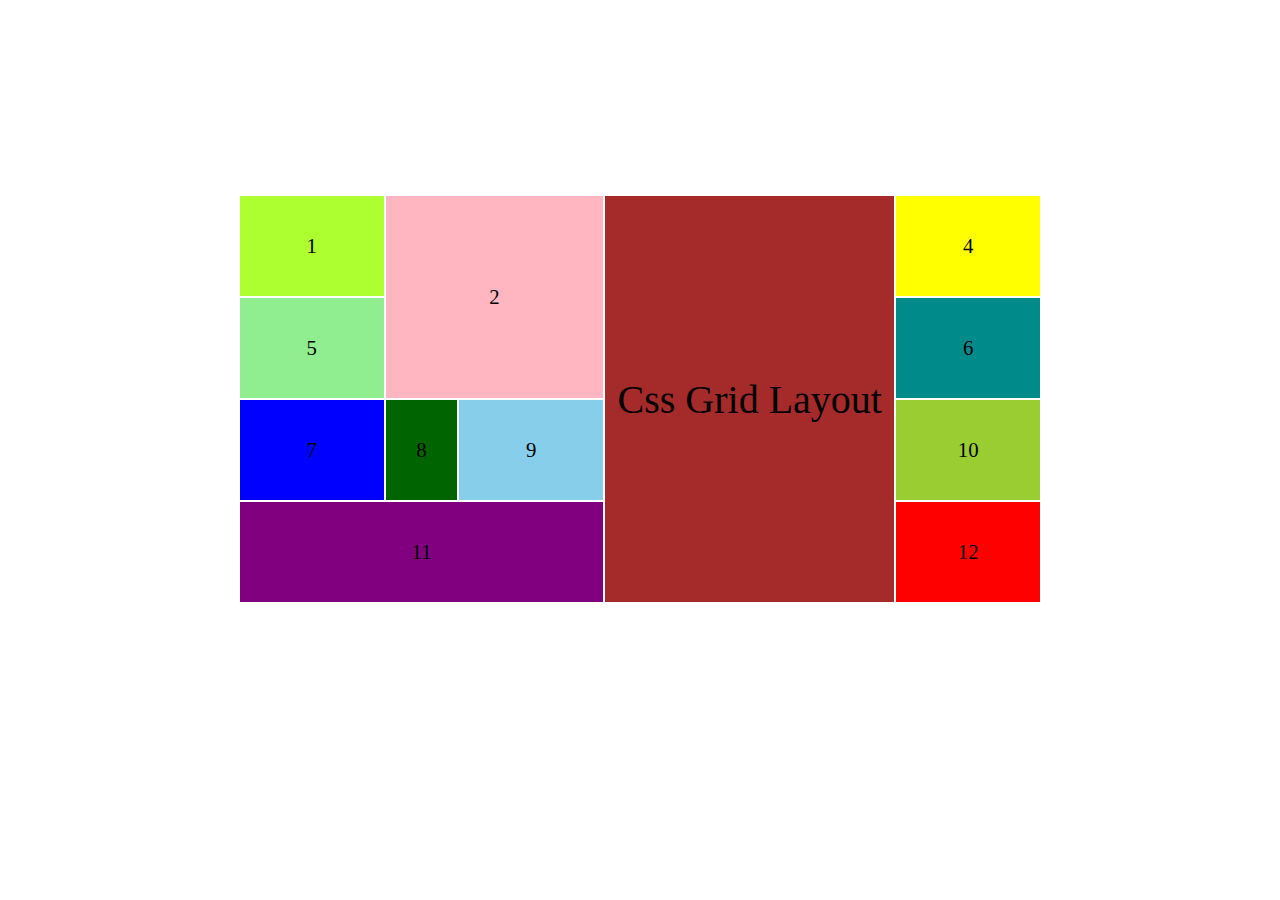
<file: index1.html>
<!DOCTYPE html>
<html lang="en">

<head>
    <meta charset="UTF-8">
    <meta name="viewport" content="width=device-width, initial-scale=1.0">
    <title>Document</title>
    <link rel="stylesheet" href="./styles 1.css">
</head>

<body>
    <div class="main-container">
        <div class="item1 item">1</div>
        <div class="item2 item">2</div>
        <div class="item3 item">Css Grid Layout</div>
        <div class="item4 item">4</div>
        <div class="item5 item">5</div>
        <div class="item6 item">6</div>
        <div class="item7 item">7</div>
        <div class="item8 item">8</div>
        <div class="item9 item">9</div>
        <div class="item10 item">10</div>
        <div class="item11 item">11</div>
        <div class="item12 item">12</div>
    </div>
</body>

</html>
</file>
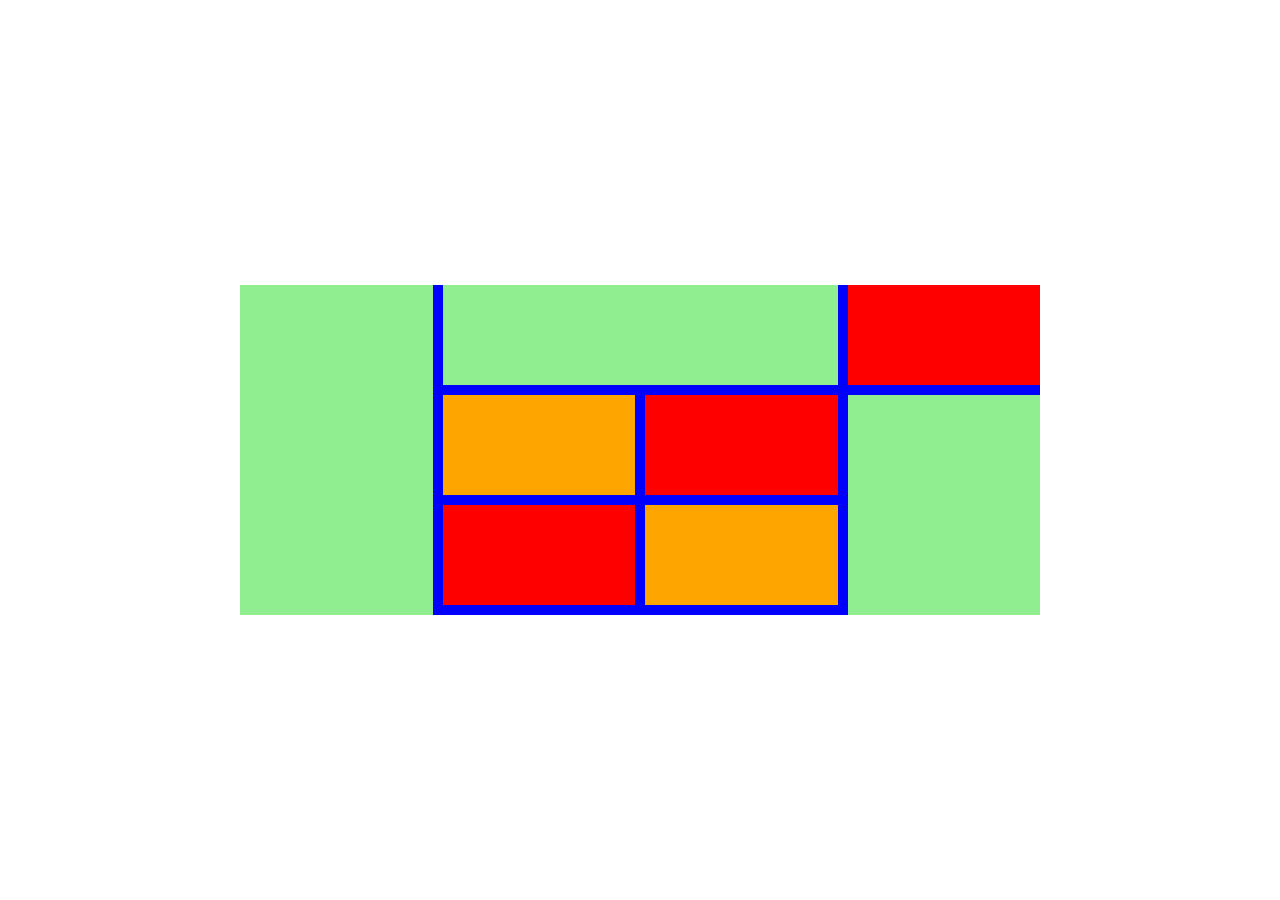
<file: index2.html>
<!DOCTYPE html>
<html lang="en">

<head>
    <meta charset="UTF-8">
    <meta name="viewport" content="width=device-width, initial-scale=1.0">
    <title>Document</title>
    <link rel="stylesheet" href="./styles 2.css">
</head>

<body>
    <div class="main-container">
        <div class="item1 item"></div>
        <div class="item2 item"></div>
        <div class="item3 item"></div>
        <div class="item4 item"></div>
        <div class="item5 item"></div>
        <div class="item6 item"></div>
        <div class="item7 item"></div>
        <div class="item8 item"></div>
</body>

</html>
</file>
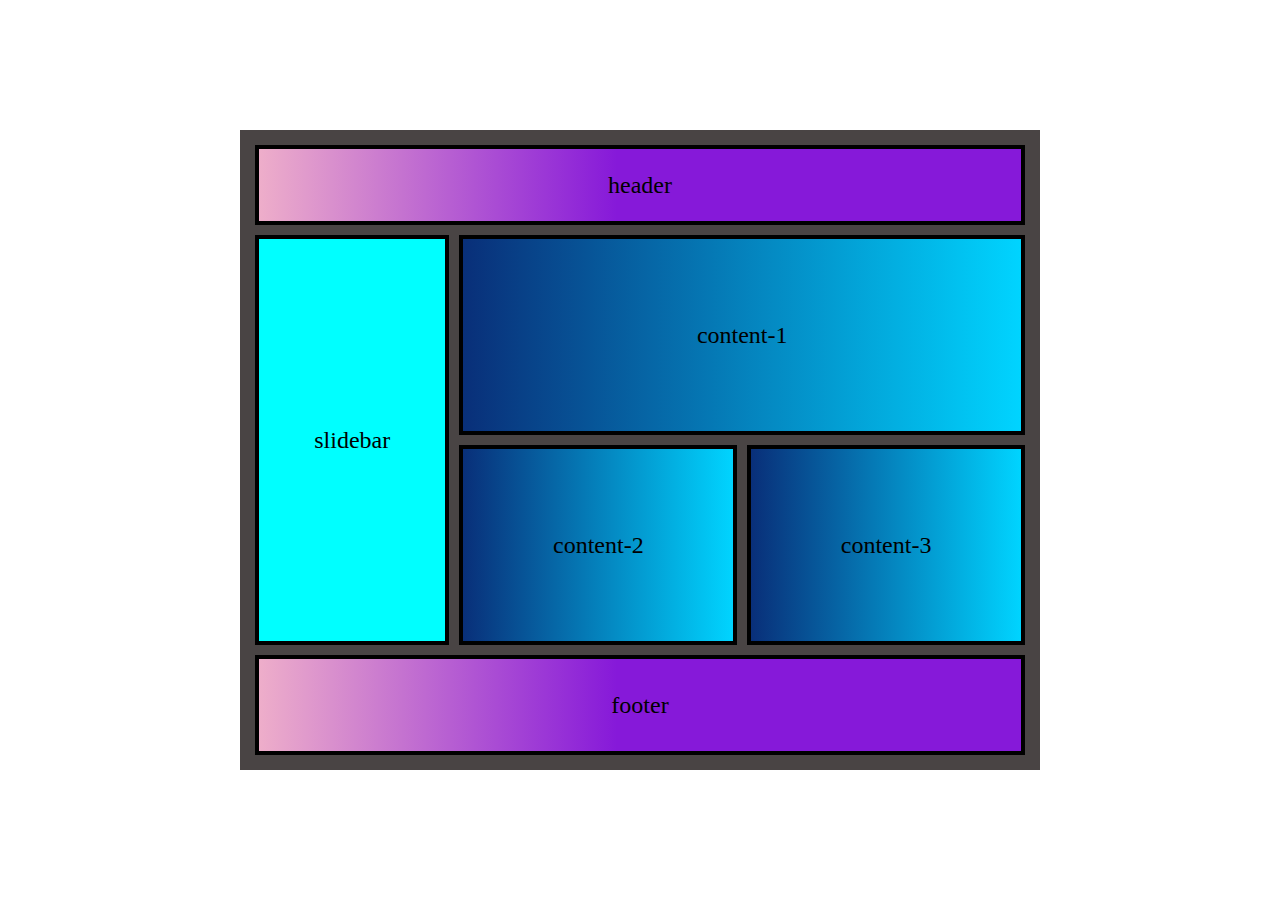
<file: index3.html>
<!DOCTYPE html>
<html lang="en">

<head>
    <meta charset="UTF-8">
    <meta name="viewport" content="width=device-width, initial-scale=1.0">
    <title>Document</title>
    <link rel="stylesheet" href="./styles 3.css">
</head>

<body>
    <div class="main-container">
        <header class="header item">header</header>
        <div class="slidebar item">slidebar</div>
        <div class="content-1 item">content-1</div>
        <div class="content-2 item">content-2</div>
        <div class="content-3 item">content-3</div>
        <footer class="footer item">footer</footer>
    </div>
</body>

</html>
</file>
<file: styles 1.css>
* {
    margin: 0px;
    padding: 0px;
    box-sizing: border-box;
}

body {
    height: 100vh;
    position: relative;
}

.main-container {
    width: 800px;
    display: grid;
    grid-template-columns: 1fr 0.5fr 1fr 1fr 1fr 1fr;
    grid-template-rows: 100px 100px 100px 100px 100px;
    text-align: center;
    gap: 2px;
    position: absolute;
    top: 50%;
    left: 50%;
    transform: translate(-50%, -50%);

}

.item {
    display: flex;
    align-items: center;
    justify-content: center;
    font-size: 1.3rem;
}

.item1 {
    background-color: greenyellow;
}

.item2 {
    background-color: lightpink;
    grid-column: 2/4;
    grid-row: 1/3;
}

.item3 {
    background-color: brown;
    font-size: 2.5rem;
    grid-column: 4/6;
    grid-row: 1/5;
}

.item4 {
    background-color: yellow;
}

.item5 {
    background-color: lightgreen;
}

.item6 {
    background-color: darkcyan;
}

.item7 {
    background-color: blue;
}

.item8 {
    background-color: darkgreen;
}

.item9 {
    background-color: skyblue;
}

.item10 {
    background-color: yellowgreen;
}

.item11 {
    background-color: purple;
    grid-column: 1/4;
}

.item12 {
    background-color: red;
    grid-column: 6/7;
}

@media screen and (max-width : 600px) {
    .main-container {
        width: 400px;
    }
}

@media screen and (min-width : 601px) and (max-width : 900px) {
    .main-container {
        width: 750px;
    }
}
</file>
<file: styles 2.css>
* {
    margin: 0px;
    padding: 0px;
    box-sizing: border-box;
}

body {
    height: 100vh;
    position: relative;
}

.main-container {
    width: 800px;
    display: grid;
    grid-template-columns: 1fr 1fr 1fr 1fr;
    grid-template-rows: 100px 100px 100px;
    gap: 10px;
    background-color: blue;
    position: absolute;
    top: 50%;
    left: 50%;
    transform: translate(-50%, -50%);
}

.item1 {
    background-color: lightgreen;
    grid-row: 1/5;
}

.item2 {
    background-color: lightgreen;
    grid-column: 2/4;
}

.item3 {
    background-color: red;
}

.item4 {
    background-color: orange;
}

.item5 {
    background-color: red;
}

.item6 {
    background-color: lightgreen;
    grid-row: 2/5;
    grid-column: 4/5;
}

.item7 {
    background-color: red;
}

.item8 {
    background-color: orange;
}

@media screen and (max-width : 600px) {
    .main-container {
        width: 380px;
    }
}

@media screen and (min-width : 601px) and (max-width : 900px) {
    .main-container {
        width: 750px;
    }
}
</file>
<file: styles 3.css>
* {
    padding: 0px;
    margin: 0px;
    box-sizing: border-box;
}

body {
    position: relative;
    height: 100vh;

}

.main-container {
    width: 800px;
    padding: 15px;
    position: absolute;
    top: 50%;
    left: 50%;
    transform: translate(-50%, -50%);
    background-color: rgb(73, 68, 68);
    display: grid;
    gap: 10px;
    grid-template-columns: 0.7fr 1fr 1fr;
    grid-template-rows: 80px 200px 200px 100px;
}

.item {
    border: 4px solid black;
    display: flex;
    justify-content: center;
    align-items: center;
    font-size: 1.5rem;
}

.header {
    background: rgb(238, 174, 202);
    background: linear-gradient(90deg, rgba(238, 174, 202, 1) 0%, rgba(134, 25, 217, 1) 47%);
    grid-column: 1/4;
    grid-row: 1/2;
}

.content-1 {
    background: rgb(2, 0, 36);
    background: linear-gradient(90deg, rgba(2, 0, 36, 1) 0%, rgba(9, 47, 121, 1) 0%, rgba(0, 212, 255, 1) 100%);
    grid-column: 2/4;
}

.content-2 {
    background: rgb(2, 0, 36);
    background: linear-gradient(90deg, rgba(2, 0, 36, 1) 0%, rgba(9, 47, 121, 1) 0%, rgba(0, 212, 255, 1) 100%);
}

.content-3 {
    background: rgb(2, 0, 36);
    background: linear-gradient(90deg, rgba(2, 0, 36, 1) 0%, rgba(9, 47, 121, 1) 0%, rgba(0, 212, 255, 1) 100%);
}

.slidebar {
    background-color: aqua;
    grid-row: 2/4;
    grid-column: 1/2;
}

.footer {
    background: rgb(238, 174, 202);
    background: linear-gradient(90deg, rgba(238, 174, 202, 1) 0%, rgba(134, 25, 217, 1) 47%);
    grid-row: 4/5;
    grid-column: 1/4;
}

@media screen and (max-width : 600px) {
    .main-container {
        width: 380px;
    }
}

@media screen and (min-width : 601px) and (max-width : 900px) {
    .main-container {
        width: 750px;
    }
}
</file>
